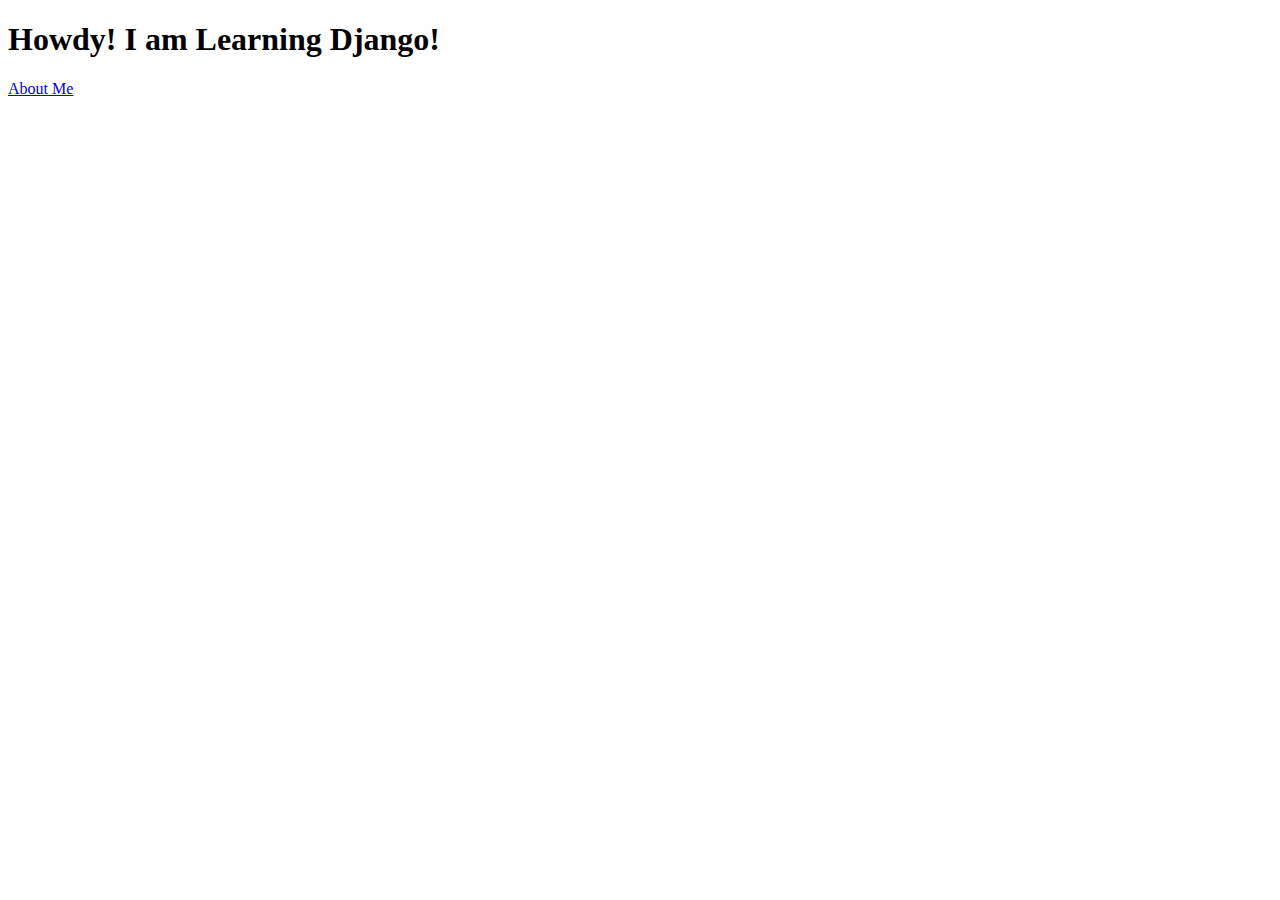
<file: hello/helloapp/howdy/templates/index.html>
<!-- howdy/templates/index.html -->
<!DOCTYPE html>
<html>

<head>
    <meta charset="utf-8">
    <title>Howdy!</title>
</head>

<body>
    <h1>Howdy! I am Learning Django!</h1>
    <a href="/about">About Me</a>
</body>

</html>
</file>
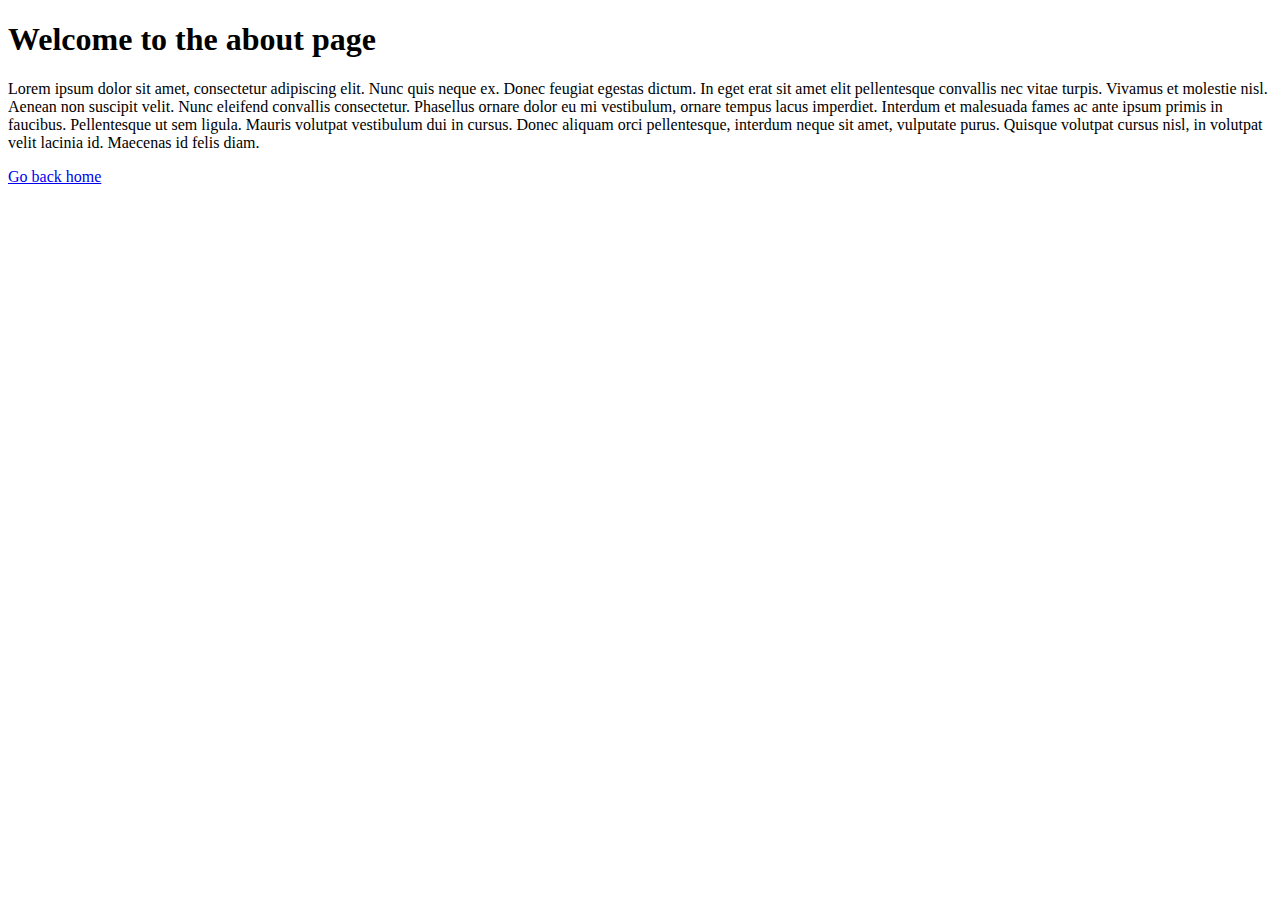
<file: hello/helloapp/howdy/templates/about.html>
<!-- howdy/templates/about.html -->
<!DOCTYPE html>
<html>

<head>
    <meta charset="utf-8">
    <title>Howdy!</title>
</head>

<body>
    <h1>Welcome to the about page</h1>
    <p>
        Lorem ipsum dolor sit amet, consectetur adipiscing elit. Nunc quis neque ex. Donec feugiat egestas dictum. In eget erat sit
        amet elit pellentesque convallis nec vitae turpis. Vivamus et molestie nisl. Aenean non suscipit velit. Nunc eleifend
        convallis consectetur. Phasellus ornare dolor eu mi vestibulum, ornare tempus lacus imperdiet. Interdum et malesuada
        fames ac ante ipsum primis in faucibus. Pellentesque ut sem ligula. Mauris volutpat vestibulum dui in cursus. Donec
        aliquam orci pellentesque, interdum neque sit amet, vulputate purus. Quisque volutpat cursus nisl, in volutpat velit
        lacinia id. Maecenas id felis diam.
    </p>
    <a href="/">Go back home</a>
</body>

</html>
</file>
